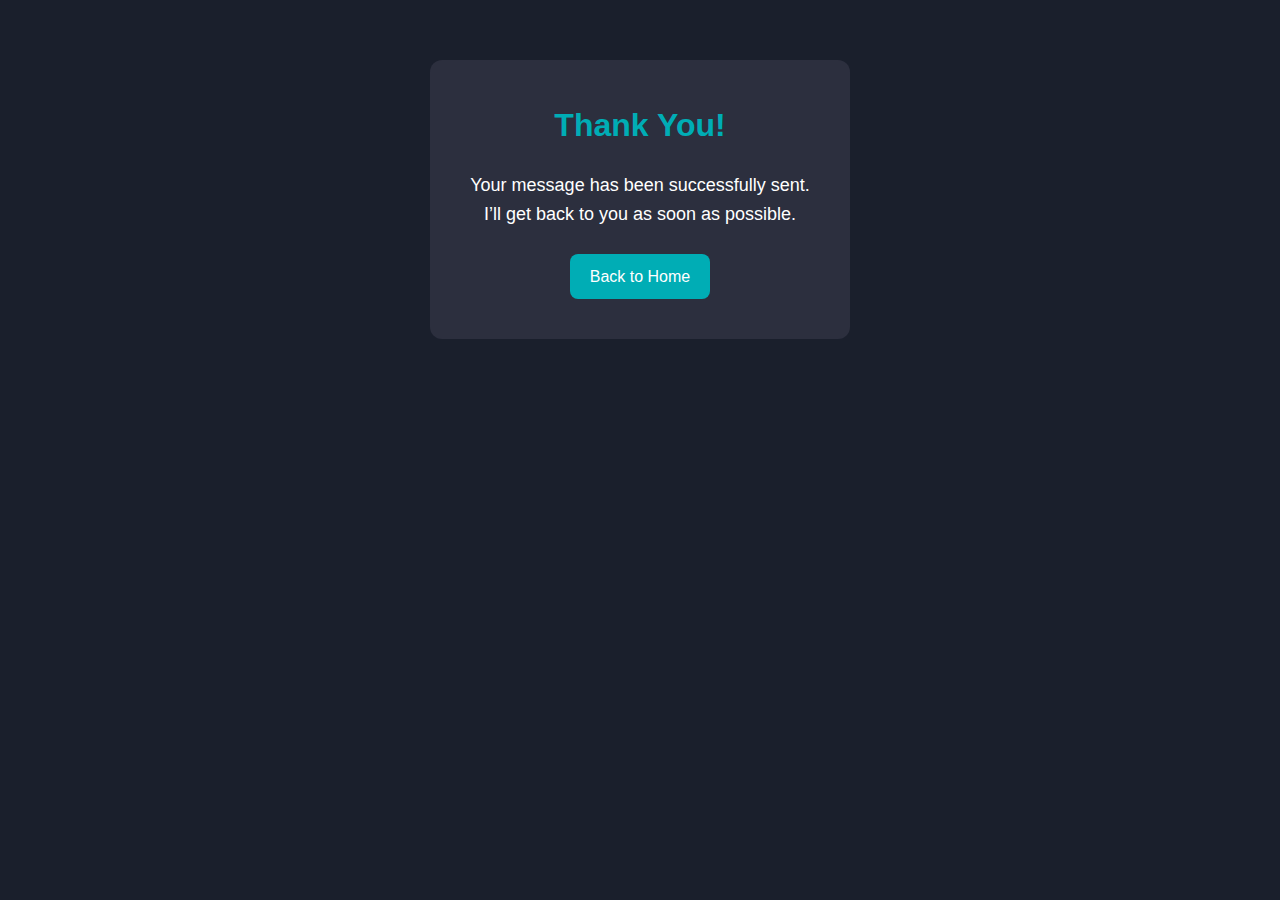
<file: thankyou.html>
<!DOCTYPE html>
<html lang="en">
<head>
  <meta charset="UTF-8" />
  <meta name="viewport" content="width=device-width, initial-scale=1.0"/>
  <title>Thank You</title>
  <link rel="stylesheet" href="event1.css" />
  <style>
    body {
      text-align: center;
      background: #1a1f2c;
      color: #fff;
      font-family: 'Segoe UI', Tahoma, Geneva, Verdana, sans-serif;
      padding: 60px 20px;
    }
    .thank-you-box {
      background: #2c2f3e;
      padding: 40px;
      border-radius: 12px;
      display: inline-block;
      max-width: 500px;
    }
    h1 {
      color: #00adb5;
      margin-bottom: 20px;
    }
    p {
      font-size: 18px;
    }
    a.btn {
      display: inline-block;
      margin-top: 25px;
      padding: 10px 20px;
      background: #00adb5;
      color: #fff;
      text-decoration: none;
      border-radius: 8px;
    }
    a.btn:hover {
      background: #00cfc0;
    }
  </style>
</head>
<body>
  <div class="thank-you-box">
    <h1>Thank You!</h1>
    <p>Your message has been successfully sent.<br>
       I’ll get back to you as soon as possible.</p>
    <a href="index.html" class="btn">Back to Home</a>
  </div>
</body>
</html>
</file>
<file: event1.css>
* {
    margin: 0;
    padding: 0;
    box-sizing: border-box;
}

body {
    font-family: 'Arial', sans-serif;
    line-height: 1.6;
    color: #ffffff;
    background-color: #1A1F2C;
}

.container {
    max-width: 1200px;
    margin: 0 auto;
    padding: 0 2rem;
}

/* Header styles */
header {
    position: fixed;
    width: 100%;
    top: 0;
    z-index: 1000;
    background: rgba(26, 31, 44, 0.9);
    backdrop-filter: blur(10px);
    padding: 1rem 0;
}

header .container {
    display: flex;
    justify-content: space-between;
    align-items: center;
}

.logo {
    font-size: 1.5rem;
    font-weight: bold;
    color: #D6BCFA;
    text-decoration: none;
    transition: color 0.3s;
}

.logo:hover {
    color: #8B5CF6;
}

nav ul {
    display: flex;
    list-style: none;
    gap: 2rem;
}

nav a {
    color: #D6BCFA;
    text-decoration: none;
    transition: color 0.3s;
}

nav a:hover {
    color: #8B5CF6;
}

/* Hero section */
.hero {
    min-height: 100vh;
    display: flex;
    align-items: center;
    position: relative;
    overflow: hidden;
}

#starCanvas {
    position: absolute;
    top: 0;
    left: 0;
    width: 100%;
    height: 100%;
    z-index: 1;
}

.hero .container {
    position: relative;
    z-index: 2;
    text-align: center;
}

.hero h1 {
    font-size: 3.5rem;
    margin-bottom: 1rem;
    animation: fadeUp 1s ease-out;
}

.hero p {
    font-size: 1.5rem;
    color: #D6BCFA;
    margin-bottom: 2rem;
    animation: fadeUp 1s ease-out 0.2s backwards;
}

.accent {
    color: #8B5CF6;
}

/* Button styles */
.btn {
    display: inline-block;
    padding: 0.8rem 2rem;
    background: #8B5CF6;
    color: white;
    text-decoration: none;
    border-radius: 50px;
    transition: background-color 0.3s;
}

.btn:hover {
    background: #D946EF;
}

/* Section styles */
section {
    padding: 5rem 0;
}

h2 {
    font-size: 2.5rem;
    text-align: center;
    margin-bottom: 3rem;
    color: #D6BCFA;
}

/* Skills section */
.skills-grid {
    display: grid;
    grid-template-columns: repeat(auto-fit, minmax(250px, 1fr));
    gap: 2rem;
}

.skill-card {
    background: rgba(139, 92, 246, 0.1);
    padding: 1.5rem;
    border-radius: 10px;
    border: 1px solid rgba(214, 188, 250, 0.1);
}

.skill-name {
    margin-bottom: 1rem;
    color: #D6BCFA;
}

.skill-bar {
    height: 10px;
    background: rgba(214, 188, 250, 0.1);
    border-radius: 5px;
    overflow: hidden;
}

.skill-bar span {
    display: block;
    height: 100%;
    background: #8B5CF6;
    border-radius: 5px;
    transition: width 1s ease-in-out;
}

/* Services section */
.services-grid {
    display: grid;
    grid-template-columns: repeat(auto-fit, minmax(300px, 1fr));
    gap: 2rem;
}

.service-card {
    background: rgba(139, 92, 246, 0.1);
    padding: 2rem;
    border-radius: 10px;
    border: 1px solid rgba(214, 188, 250, 0.1);
    transition: transform 0.3s;
}

.service-card:hover {
    transform: translateY(-5px);
}

.service-card h3 {
    color: #D6BCFA;
    margin-bottom: 1rem;
}

/* Portfolio section */
.portfolio-grid {
    display: grid;
    grid-template-columns: repeat(auto-fit, minmax(300px, 1fr));
    gap: 2rem;
}

.portfolio-card {
    background: rgba(139, 92, 246, 0.1);
    border-radius: 10px;
    overflow: hidden;
    border: 1px solid rgba(214, 188, 250, 0.1);
}

.portfolio-image {
    height: 200px;
    overflow: hidden;
}

.portfolio-image img {
    width: 100%;
    height: 100%;
    object-fit: cover;
    transition: transform 0.3s;
}

.portfolio-card:hover .portfolio-image img {
    transform: scale(1.1);
}

.portfolio-card h3 {
    padding: 1rem;
    color: #D6BCFA;
}

.portfolio-card p {
    padding: 0 1rem 1rem;
}

.portfolio-links {
    padding: 1rem;
    display: flex;
    gap: 1rem;
}

/* Contact section */
.contact-grid {
    display: grid;
    grid-template-columns: repeat(auto-fit, minmax(300px, 1fr));
    gap: 2rem;
}

.contact-info {
    padding: 2rem;
    background: rgba(139, 92, 246, 0.1);
    border-radius: 10px;
    border: 1px solid rgba(214, 188, 250, 0.1);
}

.contact-form {
    display: flex;
    flex-direction: column;
    gap: 1rem;
}

.contact-form input,
.contact-form textarea {
    padding: 1rem;
    background: rgba(139, 92, 246, 0.1);
    border: 1px solid rgba(214, 188, 250, 0.1);
    border-radius: 5px;
    color: white;
}

.contact-form textarea {
    height: 150px;
    resize: vertical;
}

/* Footer */
footer {
    text-align: center;
    padding: 2rem 0;
    background: rgba(139, 92, 246, 0.1);
}

/* Animations */
@keyframes fadeUp {
    from {
        opacity: 0;
        transform: translateY(20px);
    }
    to {
        opacity: 1;
        transform: translateY(0);
    }
}

/* Responsive design */
@media (max-width: 768px) {
    header {
        padding: 1rem;
    }

    nav ul {
        display: none;
    }

    .hero h1 {
        font-size: 2.5rem;
    }

    .hero p {
        font-size: 1.2rem;
    }

    section {
        padding: 3rem 0;
    }

    h2 {
        font-size: 2rem;
    }
}
</file>
